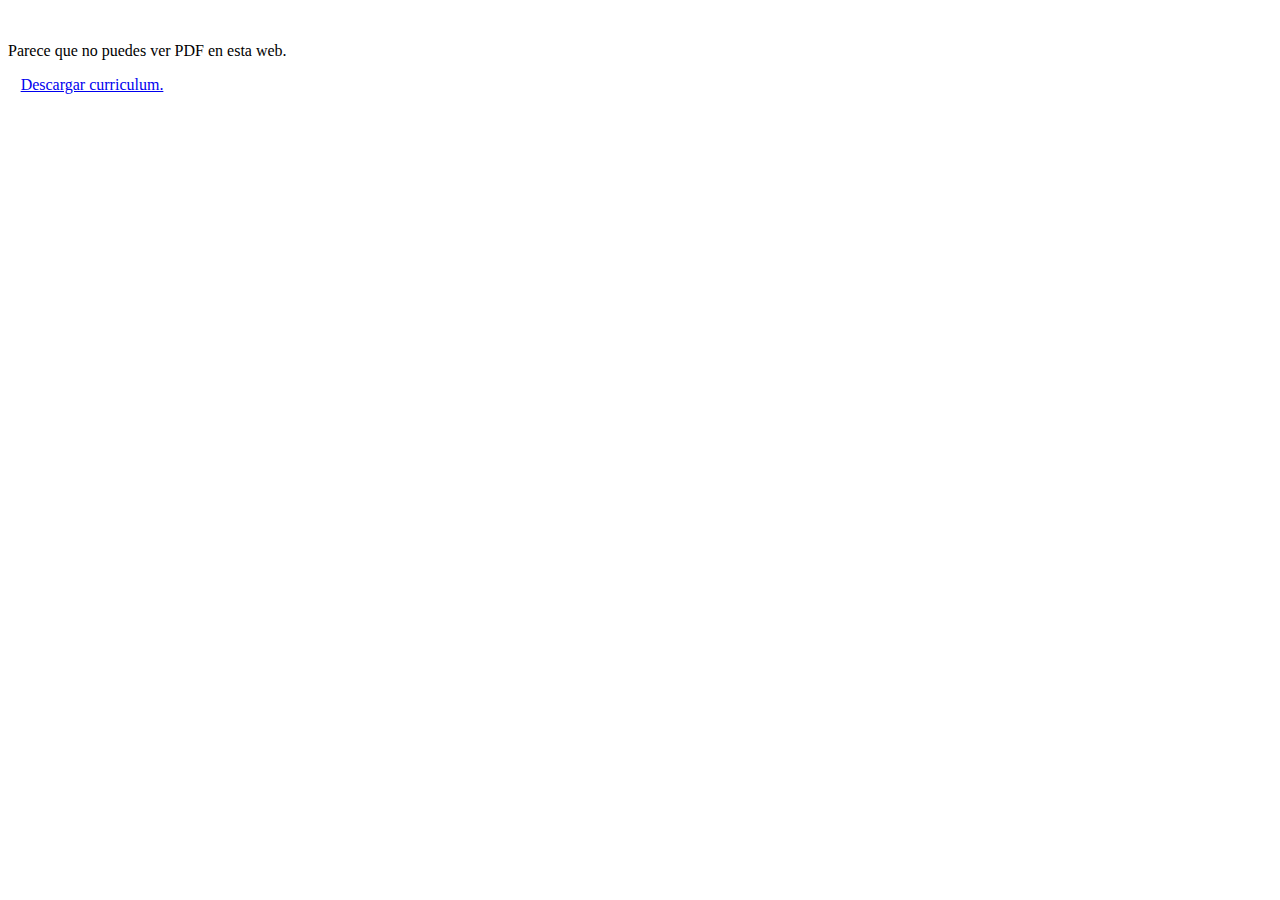
<file: index.html>
<!DOCTYPE html>
<header>
    <title>CV Gonzalo Concha</title>
</header>
<html>
<body>

<object data="data/CV_Concha_Gonzalo.pdf" type="application/pdf" width="100%" height="800px" style="padding: 1%; "> 
    <p>Parece que no puedes ver PDF en esta web.</p>
</object>
<a href="data/CV_Concha_Gonzalo.pdf">Descargar curriculum.</a>
</body>
</html>
</file>
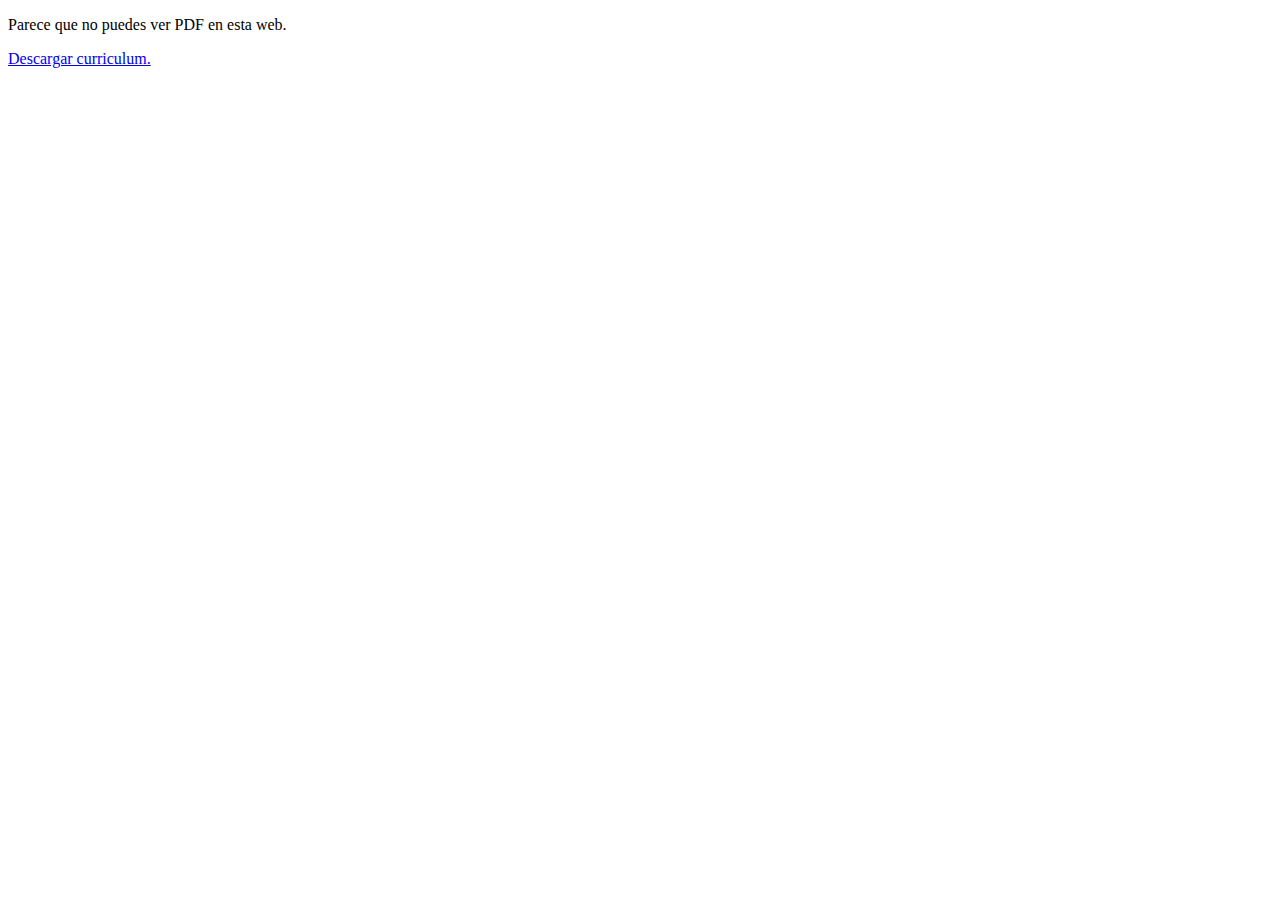
<file: cv_render.html>
<!DOCTYPE html>
<header>
    <title>CV Gonzalo Concha</title>
</header>
<html>
<body>

<object data="data/CV_Concha_Gonzalo.pdf" type="application/pdf" width="100%" height="800px"> 
    <p>Parece que no puedes ver PDF en esta web.</p>  
</object>
<a href="data/CV_Concha_Gonzalo.pdf">Descargar curriculum.</a>
</body>
</html>
</file>
